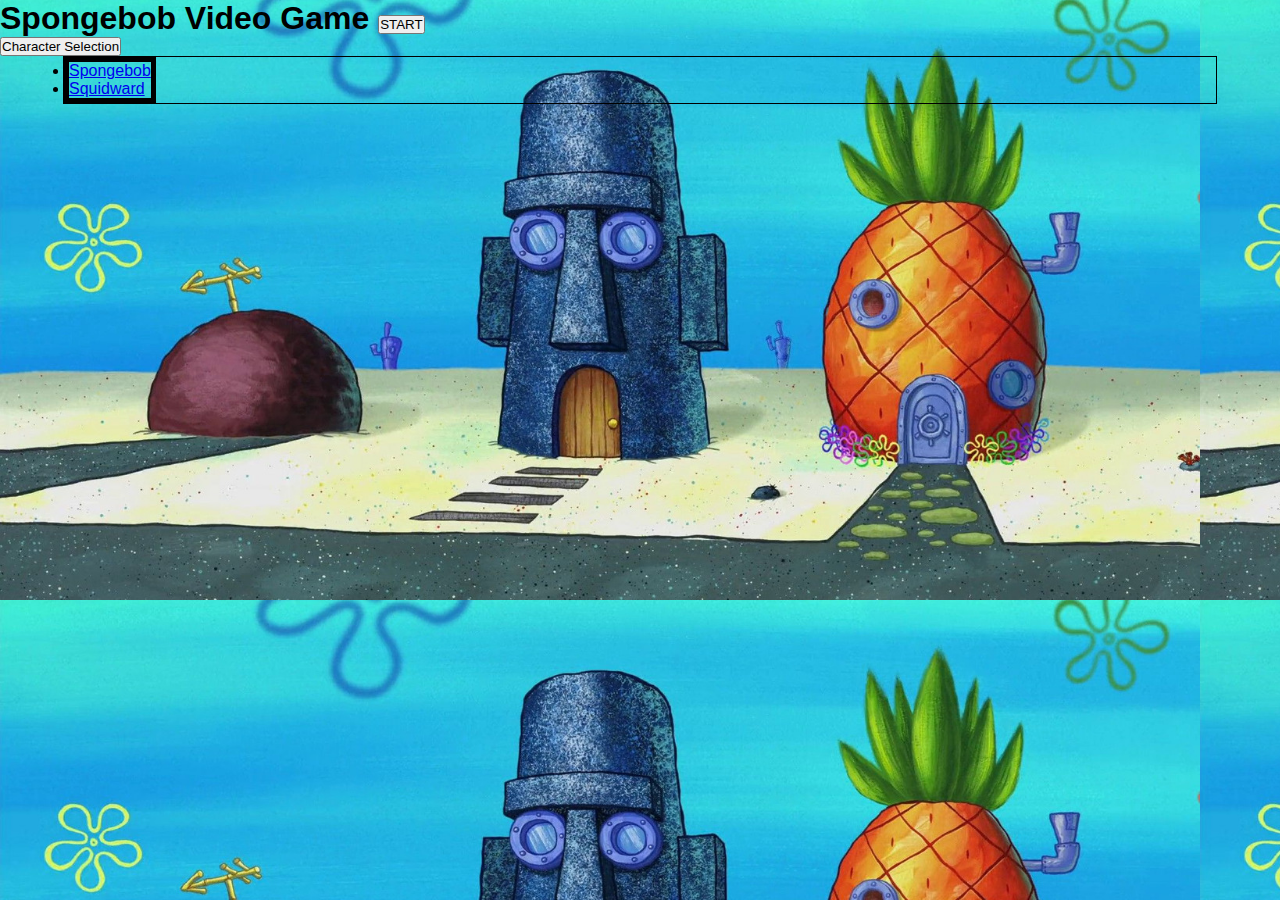
<file: index.html>
<!DOCTYPE html>
<html lang="en">
  <head>
    <meta charset="UTF-8" />
    <meta http-equiv="X-UA-Compatible" content="IE=edge" />
    <meta name="viewport" content="width=device-width, initial-scale=1.0" />
    <link rel="stylesheet" href="css/style.css" />
    <title>Spongebob Video Game</title>
  </head>
  <body>
    <header>
      <h1> <b>Spongebob Video Game</b> <button id="start-button" onclick="start()"> START </button> </p>
    </header>
    <p><button id="character-selection-button" onclick="showCharacters()">Character Selection</button>
    <main class="container">
      <div id="characters">
      <ul>
        <li class="character"><a href="Spongebob.html" onclick="characterSelection('Spongebob')">Spongebob</a></li>
        <li class="character"><a href="character.html" onclick="characterSelection('Squidward')">Squidward</a></li>
      </ul>
      </div>
      <!-- separate own character and opposing characters with id instead of new div (also an option) -->
      <!-- <div id="own" class="character-container">
        <div id="status"></div>
        <img `${characterLink}` alt="spongebob dance" />
        <p id="own-character-points" class="points"></p>
        <button id="attack-btn" onclick="attack();">Attack</button></div> -->
      </div>
    </main>
    <script src="js/script.js"></script>
  </body>
</html>
</file>
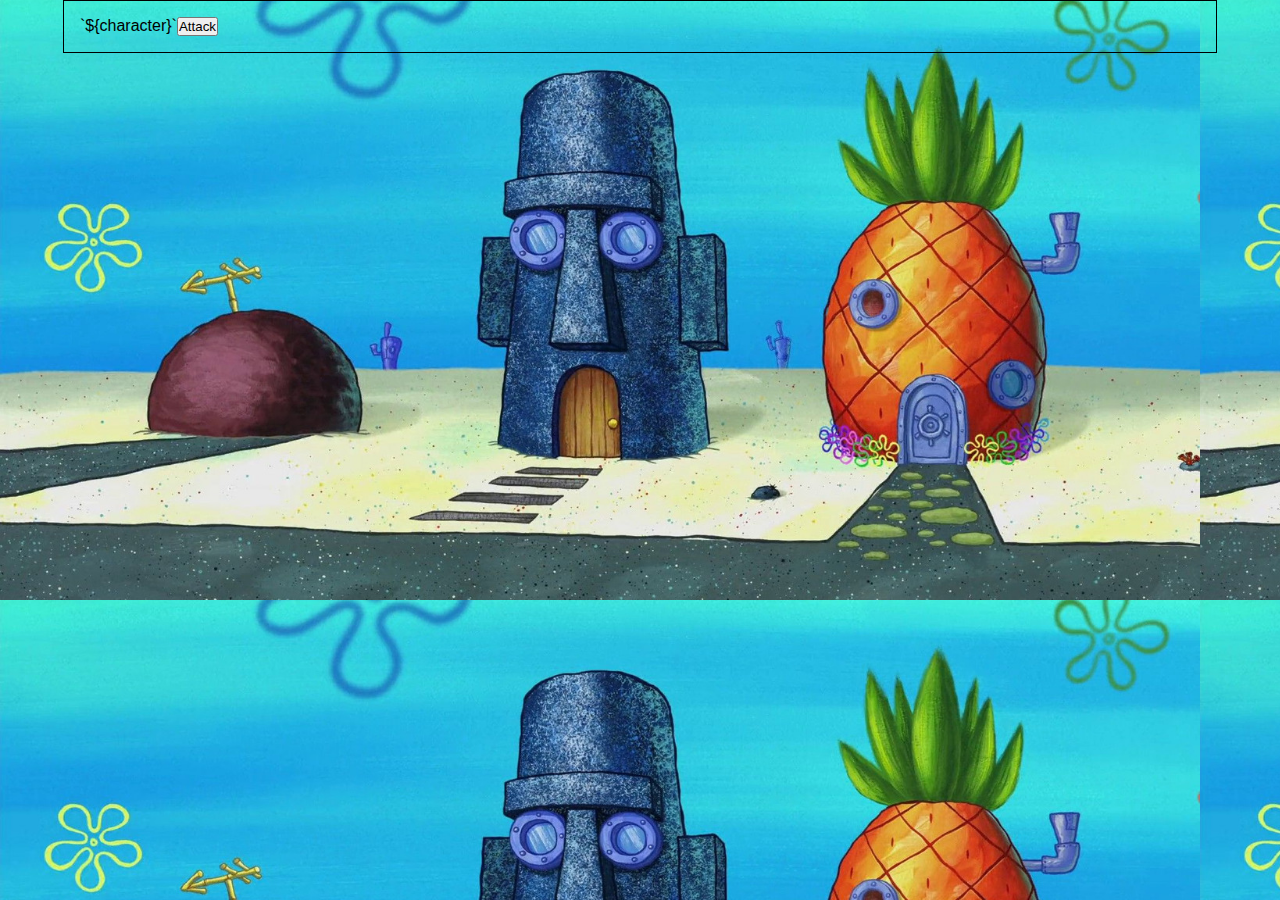
<file: html/Spongebob.html>
<!DOCTYPE html>
<html lang="en">
<head>
  <meta charset="UTF-8">
  <meta http-equiv="X-UA-Compatible" content="IE=edge">
  <meta name="viewport" content="width=device-width, initial-scale=1.0">
  <link rel="stylesheet" href="../css/style.css">
  <title>Spongebob</title>
</head>
<body>
   <main class="container">
      <!-- separate own character and opposing characters with id instead of new div (also an option) -->
      <div id="own" class="character-container">
        <div id="status"> `${character}`
        </div>
        <div>
        <!-- <img `${characterLink}` alt="spongebob dance" /> -->
      </div>
        <p id="own-character-points" class="points"></p>
        <button id="attack-btn" onclick="attack();">Attack</button>
      </div>
      </div>
      </div>
    </main>
    <script src="../js/script.js"></script>
</body>
</html>
</file>
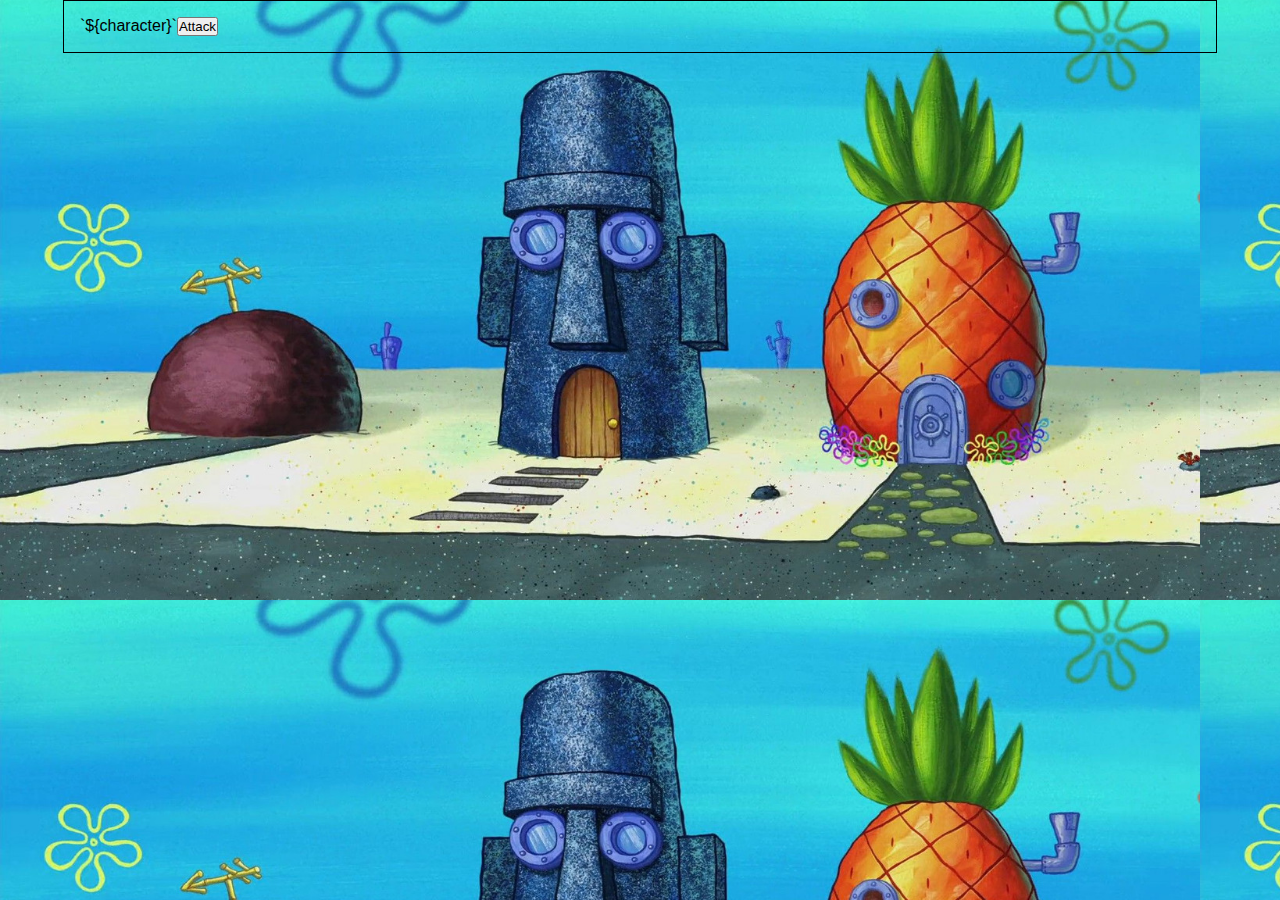
<file: html/Squidward.html>
<!DOCTYPE html>
<html lang="en">
<head>
  <meta charset="UTF-8">
  <meta http-equiv="X-UA-Compatible" content="IE=edge">
  <meta name="viewport" content="width=device-width, initial-scale=1.0">
  <link rel="stylesheet" href="../css/style.css">
  <title>Squidward</title>
</head>
<body>
   <main class="container">
      <!-- separate own character and opposing characters with id instead of new div (also an option) -->
      <div id="own" class="character-container">
        <div id="status"> `${character}`
        </div>
        <div>
        <!-- <img `${characterLink}` alt="squidward dance" /> -->
      </div>
        <p id="own-character-points" class="points"></p>
        <button id="attack-btn" onclick="attack();">Attack</button>
      </div>
      </div>
      </div>
    </main>
    <script src="../js/script.js"></script>
</body>
</html>
</file>
<file: css/style.css>
*{
  margin: 0;
  padding: 0;
}
a:hover{
  cursor:grab;
}
body{
  background-image: url("/img/main-spongebob-background.png");
  image-resolution: initial;
  font-family: Arial, Helvetica, sans-serif;
}
/* *{
  border: black solid 2px;
} */
img{
  width:auto;

}
#characters{
  display: inherit;
  border: 5px solid black;
}
#character-selection-button{
  display:inherit;
}
.container{
  width: 90%;
  margin-left: auto;
  margin-right: auto;
  display: flex;
  justify-content: space-between;
  border: 1px solid black;
}

.character-container{
  width: 25rem;
  padding: 1rem;
  border-radius: 1rem;
  display: inherit;
}

.points{
  font-size: 1.25;
}
</file>
